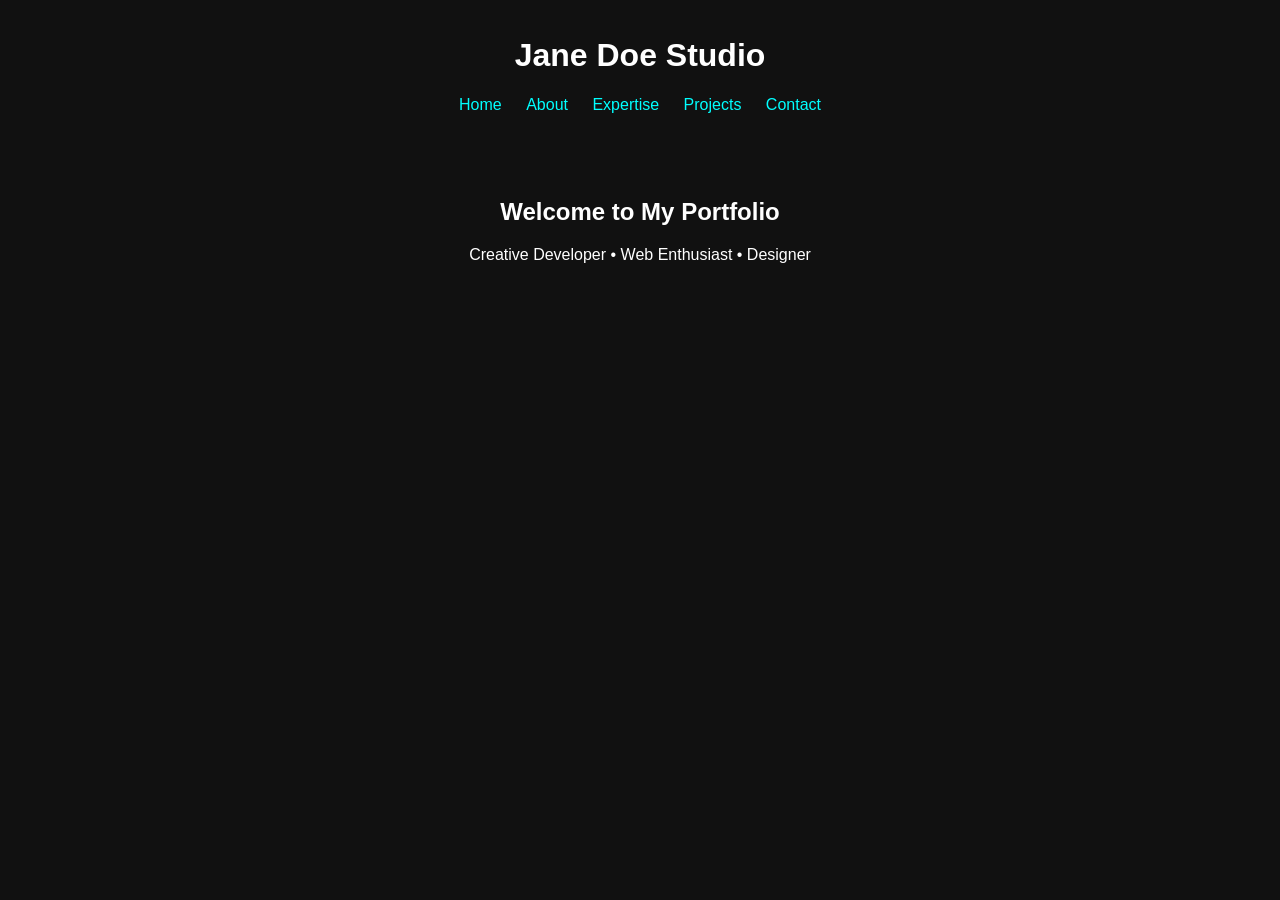
<file: index.html>
<!DOCTYPE html>
<html lang="en">
<head>
  <meta charset="UTF-8">
  <meta name="viewport" content="width=device-width, initial-scale=1.0">
  <title>Jane Doe - Portfolio</title>
  <link rel="stylesheet" href="style.css">
</head>
<body>
  <canvas id="bgCanvas"></canvas>
  <header>
    <h1>Jane Doe Studio</h1>
    <nav>
      <a href="index.html">Home</a>
      <a href="about.html">About</a>
      <a href="expertise.html">Expertise</a>
      <a href="projects.html">Projects</a>
      <a href="contact.html">Contact</a>
    </nav>
  </header>
  <main>
    <section class="hero">
      <h2>Welcome to My Portfolio</h2>
      <p>Creative Developer • Web Enthusiast • Designer</p>
    </section>
  </main>
  <script src="script.js"></script>
</body>
</html>
</file>
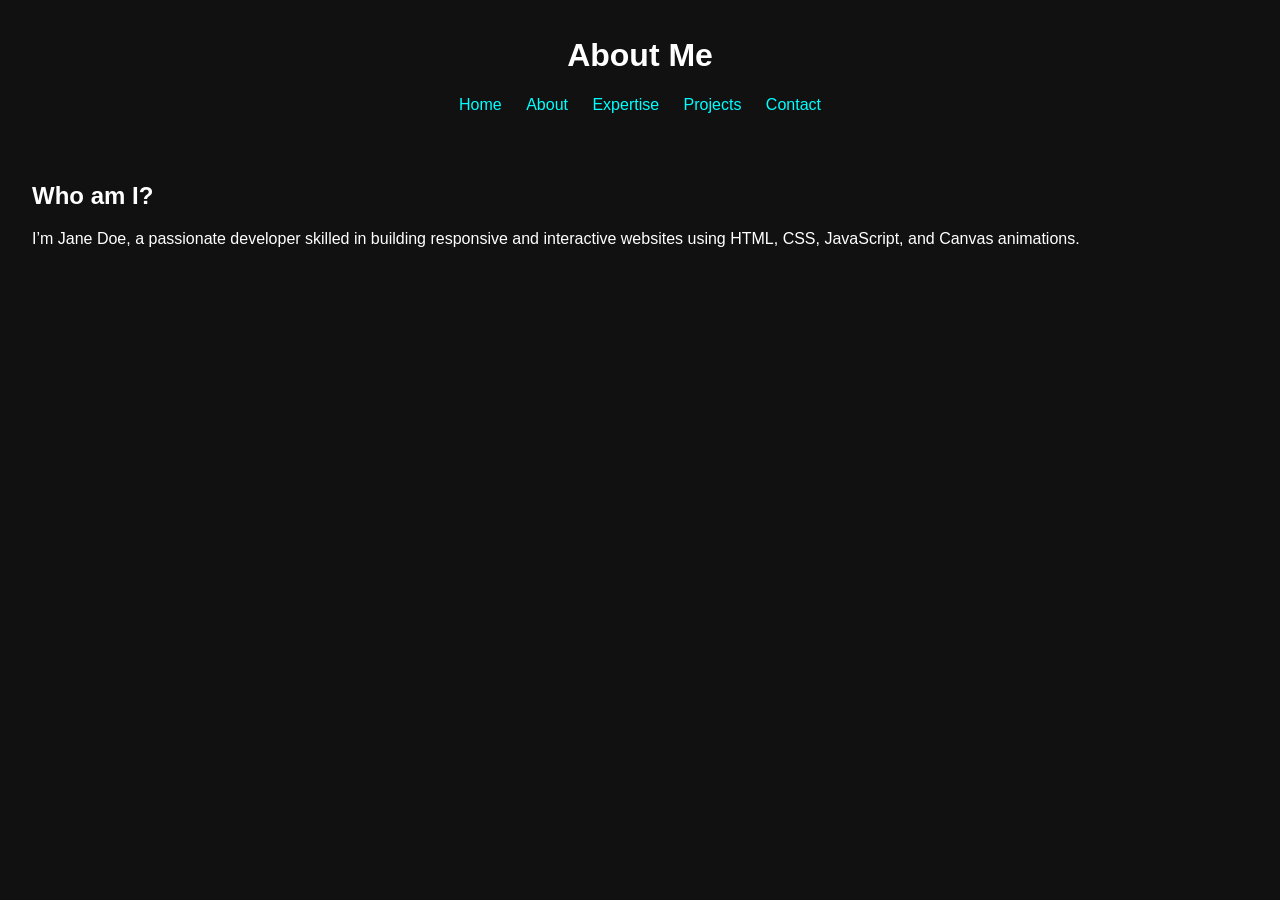
<file: about.html>
<!DOCTYPE html>
<html lang="en">
<head>
  <meta charset="UTF-8">
  <meta name="viewport" content="width=device-width, initial-scale=1.0">
  <title>About - Jane Doe</title>
  <link rel="stylesheet" href="style.css">
</head>
<body>
  <canvas id="bgCanvas"></canvas>
  <header>
    <h1>About Me</h1>
    <nav>
      <a href="index.html">Home</a>
      <a href="about.html">About</a>
      <a href="expertise.html">Expertise</a>
      <a href="projects.html">Projects</a>
      <a href="contact.html">Contact</a>
    </nav>
  </header>
  <main>
    <section>
      <h2>Who am I?</h2>
      <p>I’m Jane Doe, a passionate developer skilled in building responsive and interactive websites using HTML, CSS, JavaScript, and Canvas animations.</p>
    </section>
  </main>
  <script src="script.js"></script>
</body>
</html>
</file>
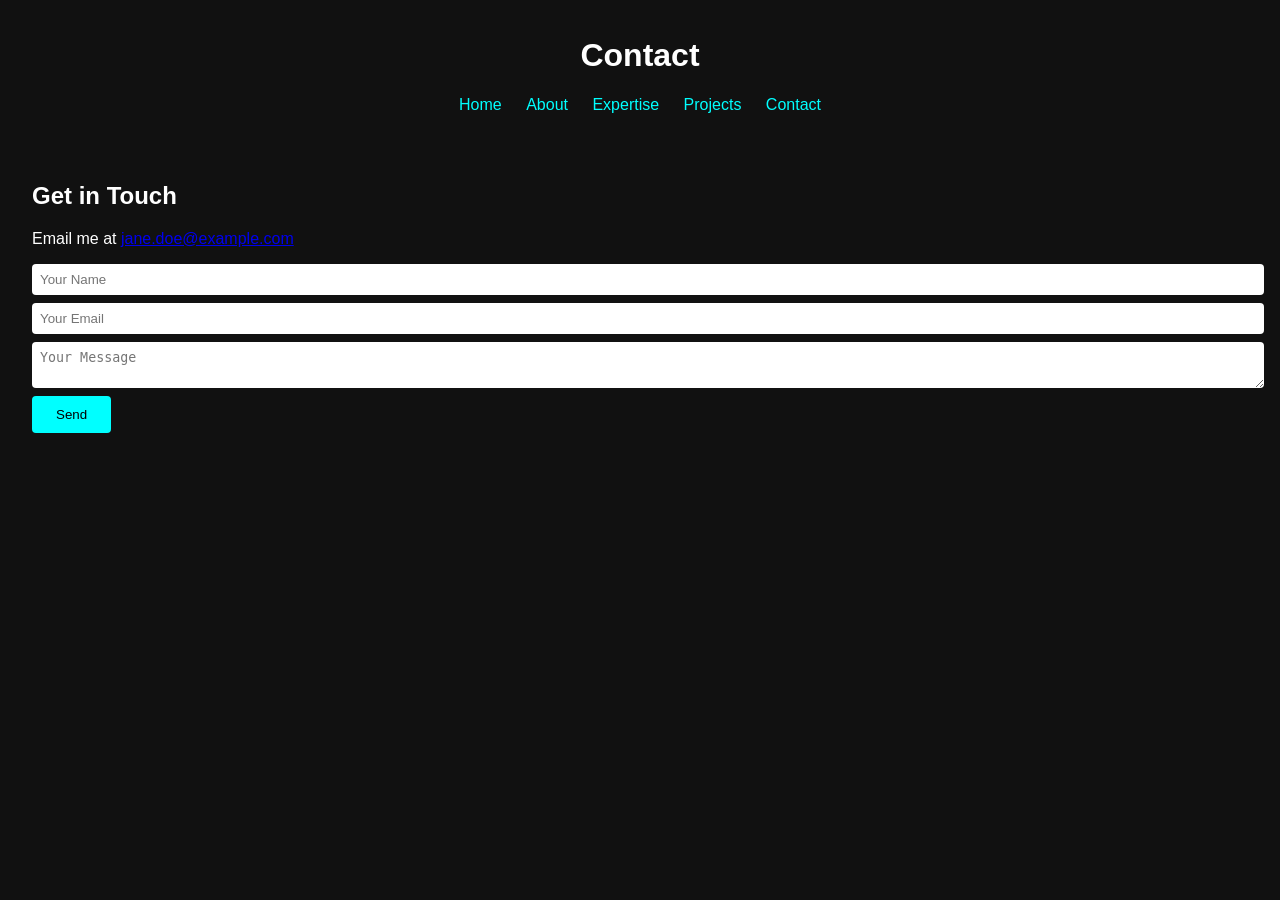
<file: contact.html>
<!DOCTYPE html>
<html lang="en">
<head>
  <meta charset="UTF-8">
  <meta name="viewport" content="width=device-width, initial-scale=1.0">
  <title>Contact - Jane Doe</title>
  <link rel="stylesheet" href="style.css">
</head>
<body>
  <canvas id="bgCanvas"></canvas>
  <header>
    <h1>Contact</h1>
    <nav>
      <a href="index.html">Home</a>
      <a href="about.html">About</a>
      <a href="expertise.html">Expertise</a>
      <a href="projects.html">Projects</a>
      <a href="contact.html">Contact</a>
    </nav>
  </header>
  <main>
    <section>
      <h2>Get in Touch</h2>
      <p>Email me at <a href="mailto:jane.doe@example.com">jane.doe@example.com</a></p>
      <form>
        <input type="text" placeholder="Your Name" required>
        <input type="email" placeholder="Your Email" required>
        <textarea placeholder="Your Message" required></textarea>
        <button type="submit">Send</button>
      </form>
    </section>
  </main>
  <script src="script.js"></script>
</body>
</html>
</file>
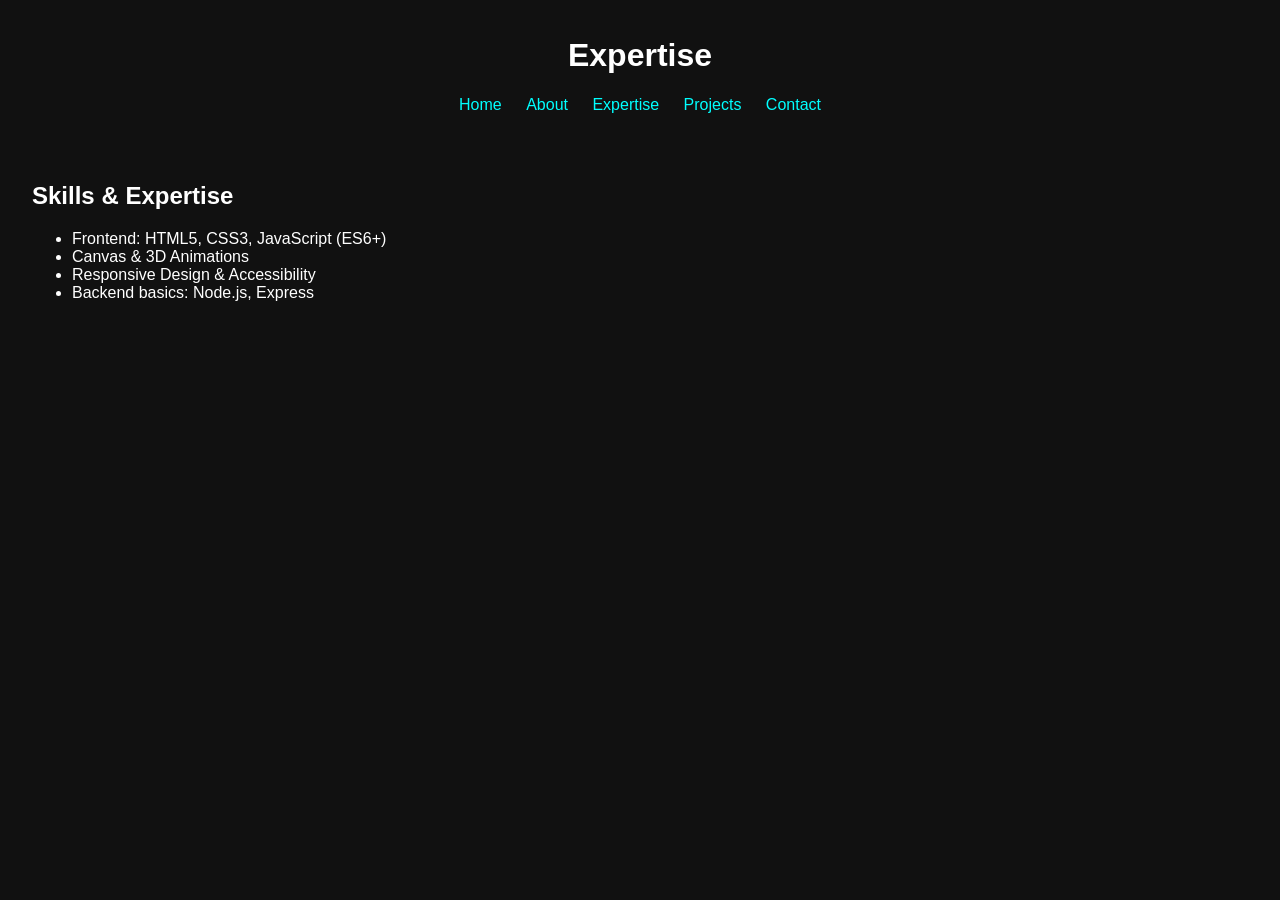
<file: expertise.html>
<!DOCTYPE html>
<html lang="en">
<head>
  <meta charset="UTF-8">
  <meta name="viewport" content="width=device-width, initial-scale=1.0">
  <title>Expertise - Jane Doe</title>
  <link rel="stylesheet" href="style.css">
</head>
<body>
  <canvas id="bgCanvas"></canvas>
  <header>
    <h1>Expertise</h1>
    <nav>
      <a href="index.html">Home</a>
      <a href="about.html">About</a>
      <a href="expertise.html">Expertise</a>
      <a href="projects.html">Projects</a>
      <a href="contact.html">Contact</a>
    </nav>
  </header>
  <main>
    <section>
      <h2>Skills & Expertise</h2>
      <ul>
        <li>Frontend: HTML5, CSS3, JavaScript (ES6+)</li>
        <li>Canvas & 3D Animations</li>
        <li>Responsive Design & Accessibility</li>
        <li>Backend basics: Node.js, Express</li>
      </ul>
    </section>
  </main>
  <script src="script.js"></script>
</body>
</html>
</file>
<file: style.css>
body,html{
  margin:0; padding:0;
  font-family:Arial, sans-serif;
  color:#fff;
  background:#111;
  height:100%; width:100%;
  overflow-x:hidden;
}
canvas#bgCanvas{
  position:fixed; top:0; left:0;
  width:100%; height:100%;
  z-index:-1;
}
header{
  text-align:center; padding:1rem;
}
nav a{
  margin:0 10px; color:#0ff; text-decoration:none;
}
.hero{
  text-align:center; padding:3rem;
}
section{padding:2rem;}
.project-gallery{
  display:flex; gap:1rem; flex-wrap:wrap;
}
.project-card{
  background:#222; padding:1rem; border-radius:8px;
  flex:1; min-width:200px; text-align:center;
}
.project-card img{max-width:100%; border-radius:8px;}
form input, form textarea{
  display:block; width:100%; margin:0.5rem 0; padding:0.5rem;
  border-radius:4px; border:none;
}
form button{
  padding:0.7rem 1.5rem; background:#0ff; border:none; border-radius:4px; cursor:pointer;
}
</file>
